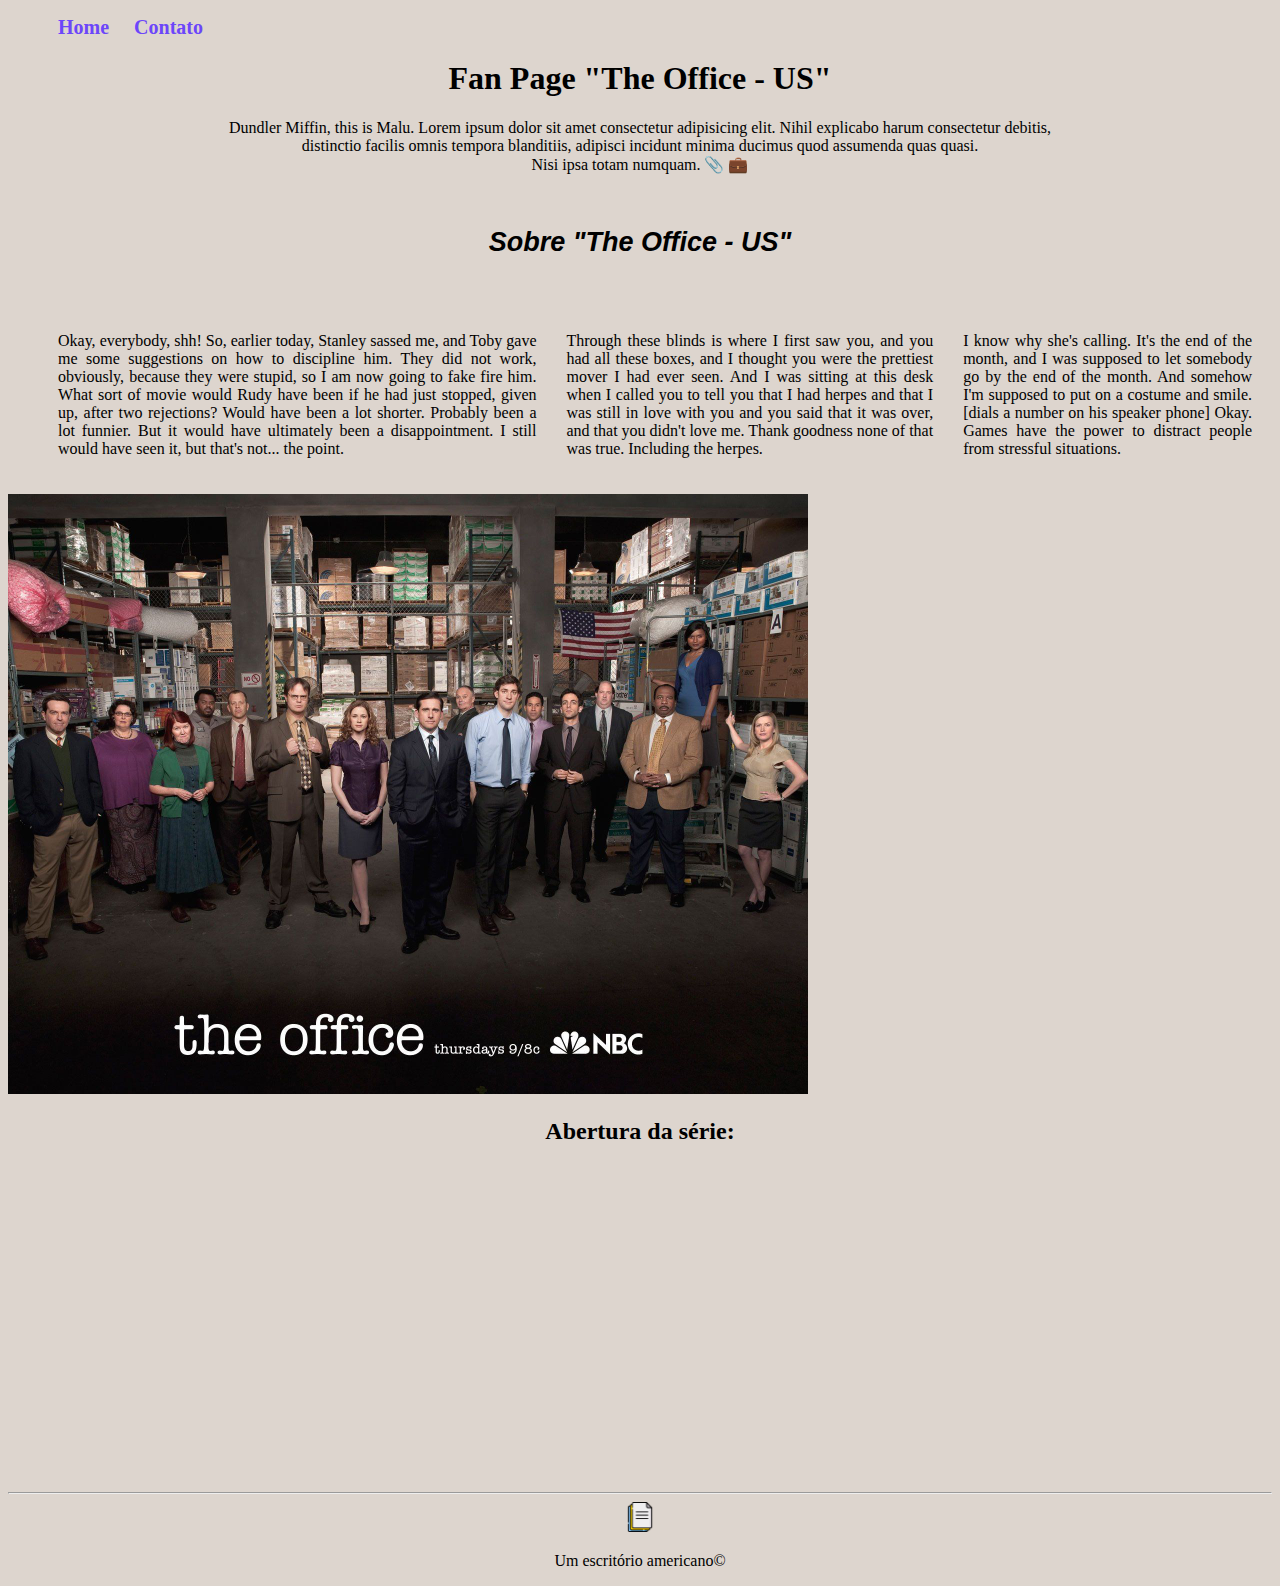
<file: index.html>
<!DOCTYPE html>
<html lang="pt-br">
<head>
    <meta charset="UTF-8">
    <meta http-equiv="X-UA-Compatible" content="IE=edge">
    <meta name="viewport" content="width=device-width, initial-scale=1.0">
    <title>"The Office - US"</title>
    <link rel="stylesheet" href="assets/css/style.css">
</head>
<body  class="corFundo">
  <nav>
   <ul id="menu">
       <li>
           <a href="index.html"> Home </a>
       </li>
       <li>
           <a href="contato.html"> Contato </a>
        </li>
   </ul>
  </nav>

  <header>
    <h1 class="center colorH1">Fan Page "The Office - US"</h1> 
    <section class="containerIntroducao justify">
    <p>Dundler Miffin, this is Malu. Lorem ipsum dolor sit amet consectetur adipisicing elit. Nihil explicabo harum consectetur debitis, <br> distinctio facilis omnis tempora blanditiis, adipisci incidunt minima ducimus quod assumenda quas quasi. <br> Nisi ipsa totam numquam. &#x1F4CE &#x1F4BC</p>
    </section> 
  </header>
  
  <section class="subtituloUm center">
    <h2>Sobre "The Office - US"</h2>
  </section>

  <div class="containerSobreSerie">
    
    <p class="justify p">Okay, everybody, shh! So, earlier today, Stanley sassed me, and Toby gave me some suggestions on how to discipline him. They did not work, obviously, because they were stupid, so I am now going to fake fire him. What sort of movie would Rudy have been if he had just stopped, given up, after two rejections? Would have been a lot shorter. Probably been a lot funnier. But it would have ultimately been a disappointment. I still would have seen it, but that's not... the point.
    </p>
    
    <p class="justify p">
    Through these blinds is where I first saw you, and you had all these boxes, and I thought you were the prettiest mover I had ever seen. And I was sitting at this desk when I called you to tell you that I had herpes and that I was still in love with you and you said that it was over, and that you didn't love me. Thank goodness none of that was true. Including the herpes. 
    </p>
    
    <p class="justify p">  
    I know why she's calling. It's the end of the month, and I was supposed to let somebody go by the end of the month.  And somehow I'm supposed to put on a costume and smile. [dials a number on his speaker phone] Okay.  Games have the power to distract people from stressful situations. 
    </p>

  </div>

  <div>
    <img class="center imagemPersonagens" src="assets/img/Personagens foto principal.jpg" width="800px" height="600px" alt="Foto das principais personagens da série">
  </div>

  

  <section>

    <h2 class="center">Abertura da série:</h2>

  </section>

  <section class="center">

    <iframe width="560" height="315" src="https://www.youtube.com/embed/0GXjAMnv1zs" title="YouTube video player" frameborder="0" allow="accelerometer; autoplay; clipboard-write; encrypted-media; gyroscope; picture-in-picture" allowfullscreen></iframe>

  </section>

  <hr> <!-- tag de separação de sessão -->

  <footer>

      <section class="footer">
        <img class="tamanhoIcone" src="assets/img/papel.png" alt="Simbolo Papel">

      </section>
      <p class="center">Um escritório americano&copy;</p>

    
  </footer>

</body>
</html>
</file>
<file: assets/css/style.css>
/*
Estilos da página index.html
*/

.corFundo{
    background-color:#DDD5CE
}

.center {
    text-align: center;
}

.justify{
    text-align: justify;
}

.containerIntroducao{
    text-align: center;
}

.subtituloUm{
    padding: 15px;
    font-size: 18px;
    font-style: italic;
    font-family: sans-serif;
}

.containerSobreSerie{
    display: flex;
    flex-flow: row nowrap;
    justify-content: center;
    align-items: center;
    padding: 10px;
    margin: 10px;
}

.p{
    margin-left: 30px;
}

.imagemPersonagens{
    text-align: center;
}

#menu li{
   display: inline;
   padding: 10px;
   font-weight: bold; 
}

#menu li a{
    text-decoration: none;
    color: #6C46FA;
    font-size: 20px;
}

#menu li a:hover{ /* a cor que fica quando o mouse passa em cima da palavra */
    color: #b71540;
}

/* .border{
   border-radius: 50%; 
} */
.wh300{
    width: 300px;
    height: 300px;
}

.footer{
    text-align: center;
}

.tamanhoIcone{
    width: 30px;
    height: 30px;
}

/*
Estilos da página contato.html
*/

.containerContato{

    display: flex;
    flex-flow: row wrap ;
    justify-content: left;
    align-items: center;
    padding: 30px;
    margin: 30px;
}
</file>
